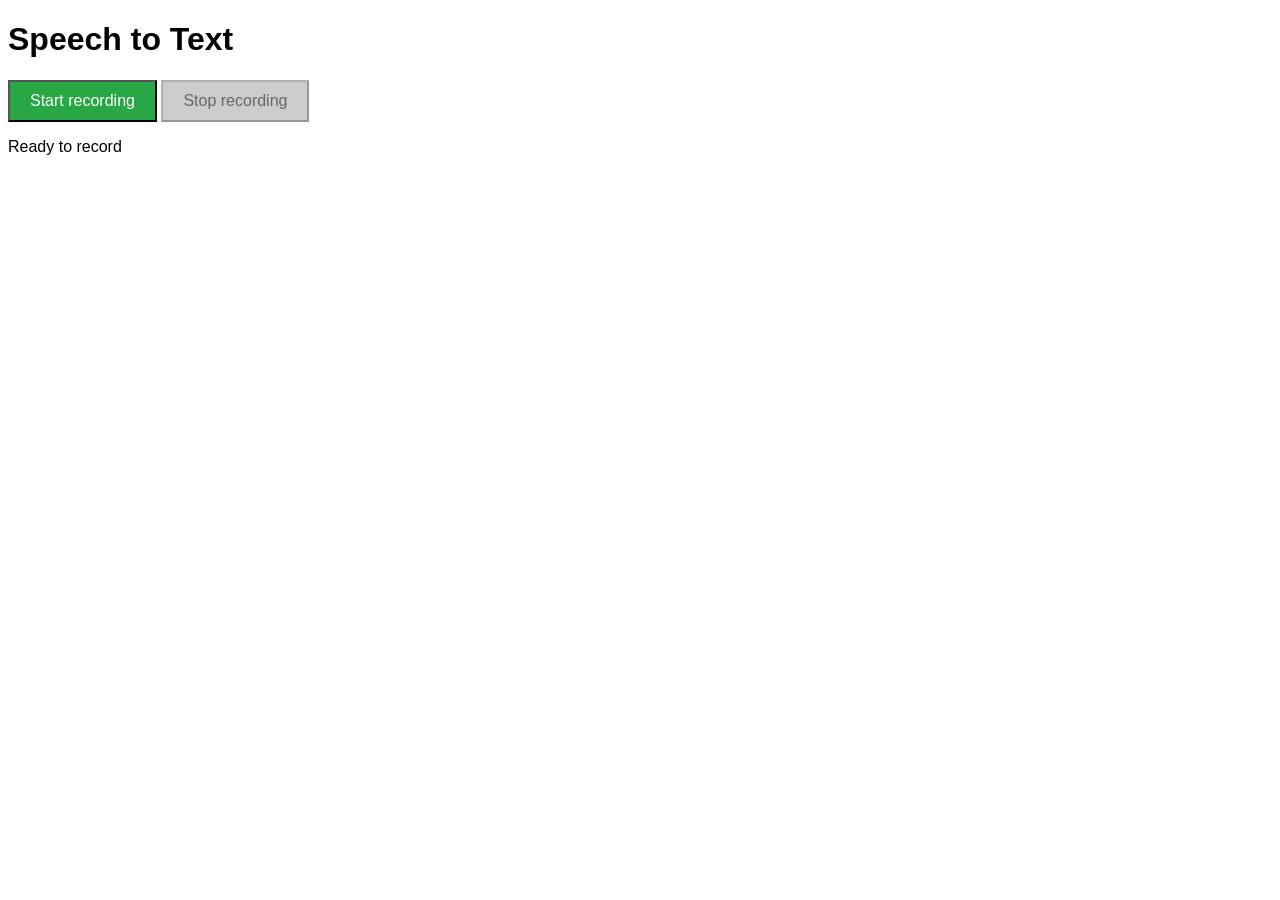
<file: Assignment1/src/main/resources/static/index.html>
<!DOCTYPE html>
<html>
<head>
    <meta charset="UTF-8">
    <title>Speech to Text</title>
	<link rel="stylesheet" href="css/style.css">
</head>

<body>
    <h1>Speech to Text</h1>
    <button type="button" id="startBtn" class="btn-start" onclick="startRecord()">Start recording</button>
	<button type="button" id="stopBtn" class="btn-stop" onclick="stopRecord()" disabled>Stop recording</button>
	<p id="recordStatus">Ready to record</p>
	<div class="container" >
		<ul id="recordings">
			
		</ul>
	</div>
	
</body>
</html>
<script>
	let chunks;
	let recorder;
	
	const startBtn = document.getElementById('startBtn');
	const stopBtn = document.getElementById('stopBtn');
	
	startBtn.addEventListener('click', () => {
		//Disable start
		startBtn.disabled = true;
		//Enable stop
		stopBtn.disabled = false;
	});
	
	stopBtn.addEventListener('click', () => {
		//Disable stop
		stopBtn.disabled = true;
		//Enable start
		startBtn.disabled = false;
	})
	
	function startRecord(){
		document.getElementById("recordStatus").textContent = "Recording...";
		chunks = [];
		navigator.mediaDevices
				.getUserMedia({video: false, audio: true})
				
				.then((stream) => {
					
					window.localStream = stream;
					console.log("Microphone access successful");
					
					recorder = new MediaRecorder(stream);
					recorder.start();
				})
				.catch((err) => {
					console.error(`An error occurred: ${err}`);
				})
		}
		
	function stopRecord(){
		document.getElementById("recordStatus").textContent = "Recording stopped";
		
		recorder.ondataavailable = (e) =>{
					chunks
					.push(e.data);}
		
		recorder.onstop = async (e) =>{
			
			// Create audio 
			const audio = document.createElement("audio");
			audio.controls = true;
			
			// Create Blob from audio
			const blob = new Blob(chunks, { type: recorder.mimeType});
			
			//Send the audio to blob and wait for transcript
			const transcript = await submitAudio(blob);
			
			//Create URL to play recorded audio
			const audioURL = window.URL.createObjectURL(blob);
			audio.src = audioURL;
			
			//Create p to display transcript
			const transcriptText = document.createElement("p");
			
			//Add transcript to p
			transcriptText.textContent = transcript;
			
			//Get recording list from web page
			const recordings = document.getElementById("recordings");
			
			//Create a list item for recording
			const li = document.createElement("li");
			
			//Create button for delete
			const delButton = document.createElement("button");
			delButton.textContent ="Delete record";
			delButton.addEventListener('click',() =>{
				URL.revokeObjectURL(audioURL)
				li.remove();				
			});
			
			//Add audio, transcript and delete button to the list item
			li.appendChild(audio)
			li.appendChild(transcriptText);
			li.appendChild(delButton)
			
			//Add the whole list item to the page
			recordings.appendChild(li);
		};
		
		recorder.stop();
		
		
		const tracks = window.localStream.getTracks();
		
		tracks.forEach((track) => {
			track.stop();
		})
	};
	async function submitAudio(blob){
				//Create form data
				const audioForm = new FormData();
				audioForm.append('audio',blob, 'recording.webm');
				
				//Send the audio to endpoint
				const response = await
					fetch("/api/v1/audio/transcribe",{
						method: "POST",
						body: audioForm,
					})
				
				// get the response transcript
				const transcript = await response.text();
				return transcript;
			}
</script>
</file>
<file: Assignment1/src/main/resources/static/css/style.css>
body{
	font-family: Arial,  sans-serif;
}

#recordings {
	list-style: none;
	padding: 0;
}
#recording li{
	margin-bottom: 10px;
}
button{
	padding: 10px 20px; font-size: 16px; cursor: pointer;
}
button:disabled{
	background-color: #cccccc; cursor: not-allowed; color: #666666; 
}
.btn-start{
	background-color: #28a745; color: white;
}
.btn-stop{
	background-color: #dc3545; color: white;
}
</file>
